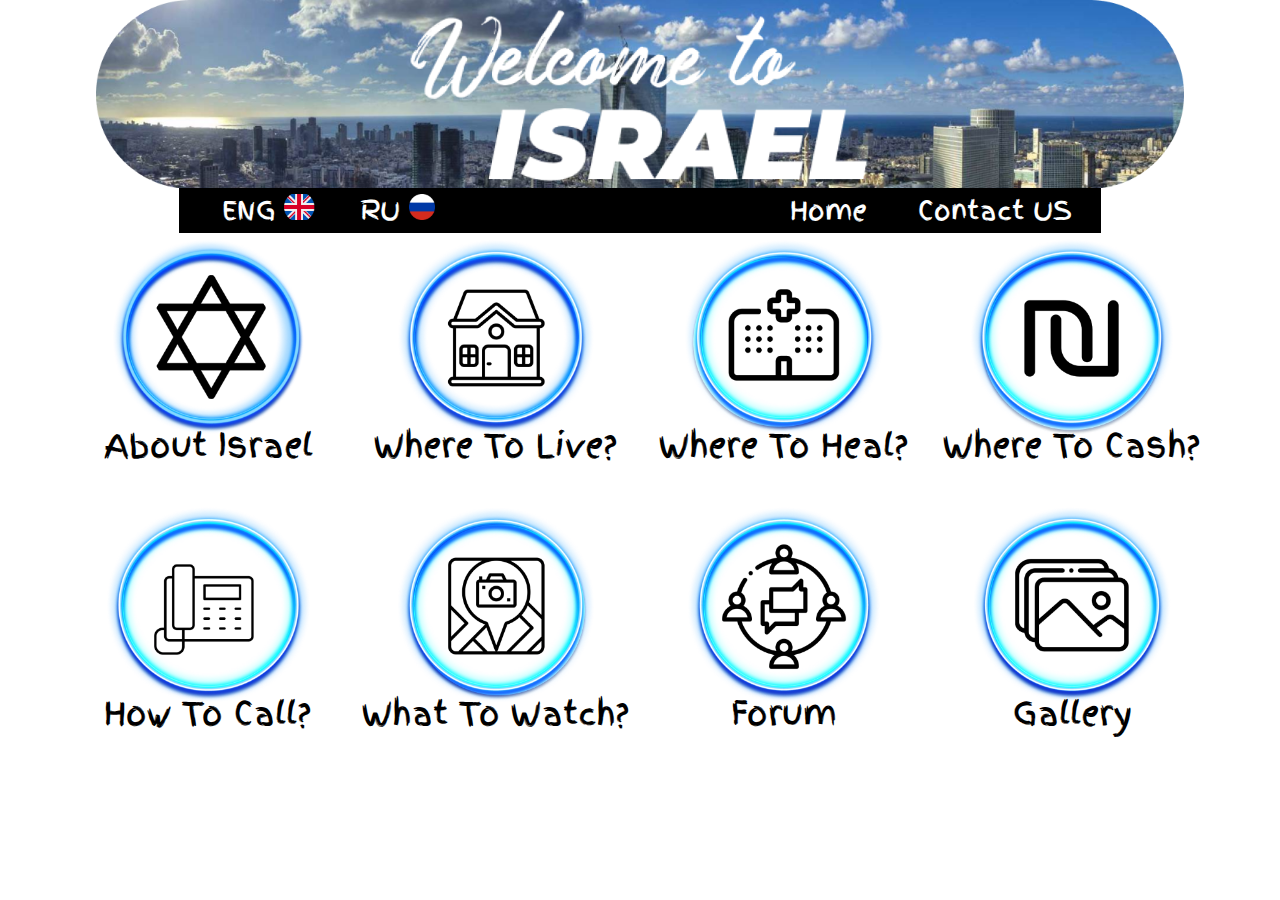
<file: index.html>
<!DOCTYPE html>
<html lang="en">
<head>
    <meta charset="UTF-8">
    <meta name="viewport" content="width=device-width, initial-scale=1.0">
    <title>Welcome Israel</title>
    <link rel="stylesheet" href="style.css">
    <link href="https://fonts.googleapis.com/css2?family=Finger+Paint&display=swap" rel="stylesheet">
</head>
<body>
    <header>
        <img id="backgroundimg" src="source/mainMenu/backgroundimg.png" alt="welcome">
    </header>

    <div id="main-menu">
        <div class="languages">
            <ul>
                <li class="lang"><a href="index.html">ENG
                    <img src="source/mainMenu/EngIcon.png" alt="English"></a></li>
                <li class="lang"><a href="html/comingsoon.html">RU
                    <img src="source/mainMenu/RuIcon.png" alt="Russian">
                </a></li>
            </ul>
        </div>

        <div class="right-side-menu">
            <ul>
                <li><a href="index.html">Home</a></li>
                <li id="contact"><a href="html/comingsoon.html">Contact US</a></li>
            </ul>
        </div>
    </div>

    <section id="section-on-main-page">
        <div id="tiles">

            <div class="menu-tiles">
                <a id="about" href="html/comingsoon.html"><img src="source/mainMenu/About-Israel.png" alt="AboutIsrael">
                    <p>About Israel</p>
                </a>
                 
            </div>

            <div class="menu-tiles">
                <a id="live" href="html/where_to_live.html"><img src="source/mainMenu/Where-to-live_.png" alt="WhereToLive">
                    <p>Where To Live?</p>
                </a>
            </div>
            
            <div class="menu-tiles">
                <a id="heal" href="html/comingsoon.html"><img src="source/mainMenu/Where-to-heal_.png" alt="WhereToHeal">
                    <p>Where To Heal?</p>
                </a>
            </div>

            <div class="menu-tiles">
                <a id="cash" href="html/comingsoon.html"><img src="source/mainMenu/Where-to-cash_.png" alt="WhereToCash">
                    <p>Where To Cash?</p>
                </a>
            </div>
            </div>

            <div id="tiles2">
            <div class="menu-tiles">
                <a id="call" href="html/comingsoon.html"><img src="source/mainMenu/How-to-call_.png" alt="HowToCall">
                    <p>How To Call?</p>
                </a>
            </div>           

            <div class="menu-tiles">
                <a id="watch" href="html/comingsoon.html"><img src="source/mainMenu/What-to-watch_.png" alt="WhatToWatch">
                    <p>What To Watch?</p>
                </a>
            </div>

            <div id="forum" class="menu-tiles">
                <a href="html/comingsoon.html"><img src="source/mainMenu/Forum.png" alt="Forum">
                    <p>Forum</p>
                </a>
            </div>

            <div class="menu-tiles">
                <a id="gallery" href="html/comingsoon.html"><img src="source/mainMenu/Gallery.png" alt="Gallery">
                    <p>Gallery</p>
                </a>
            </div>
            </div>
        
        </div>       
    </section>

</body>
</html>
</file>
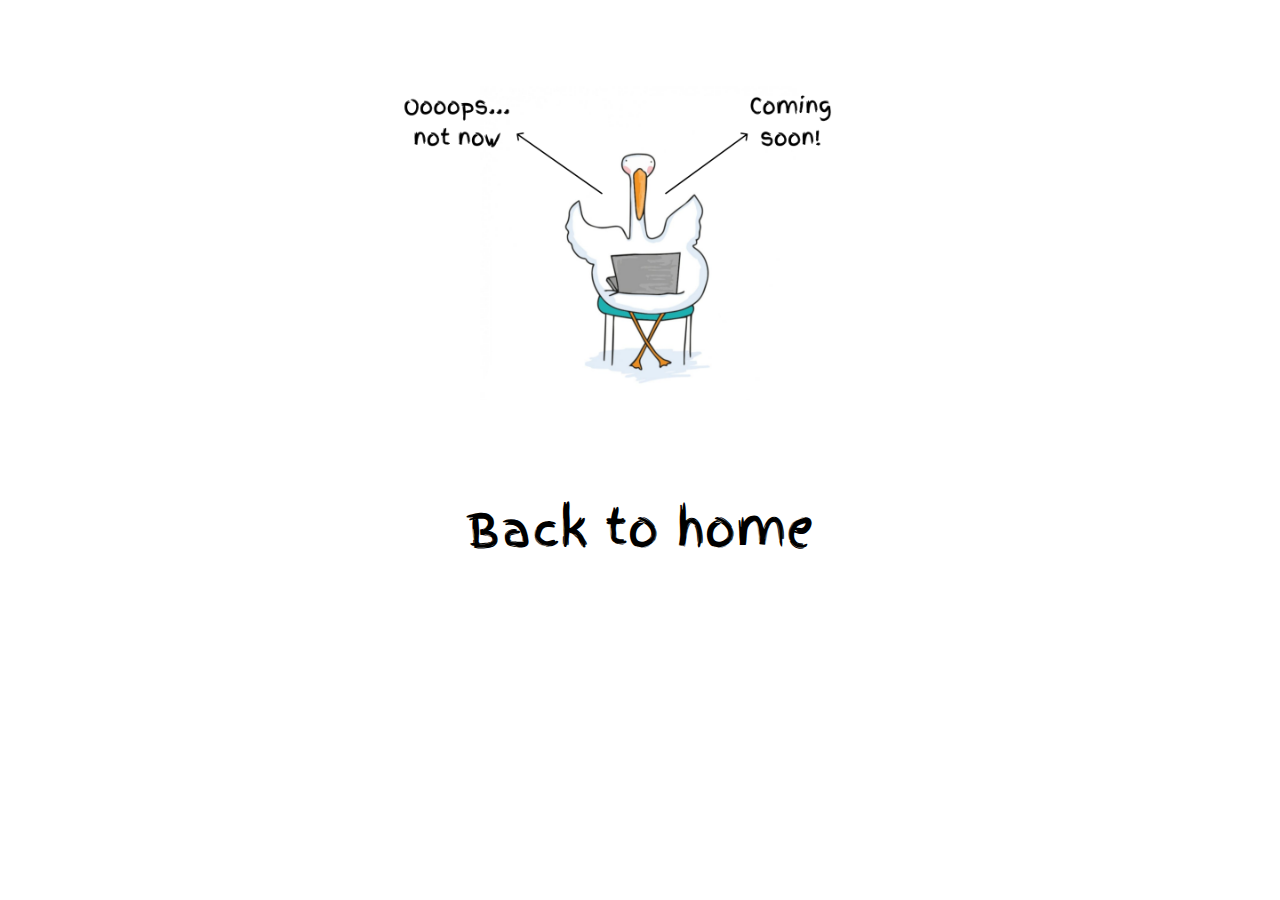
<file: html/comingsoon.html>
<!DOCTYPE html>
<html lang="en">
    <head>
        <meta charset="UTF-8">
        <meta name="viewport" content="width=device-width, initial-scale=1.0">
        <title>Coming Soon</title>
        <link rel="stylesheet" href="../style.css">
        <link href="https://fonts.googleapis.com/css2?family=Finger+Paint&display=swap" rel="stylesheet">
    </head>
    <body>
        <p class="soon">
        <img id="comingsoon" src="../source/comingSoonPage/Coming.png" alt=""> </p>
        <p class="soon"><a id="backfromsoon" href="../index.html">Back to home</a></p>
    </body>
</html>
</file>
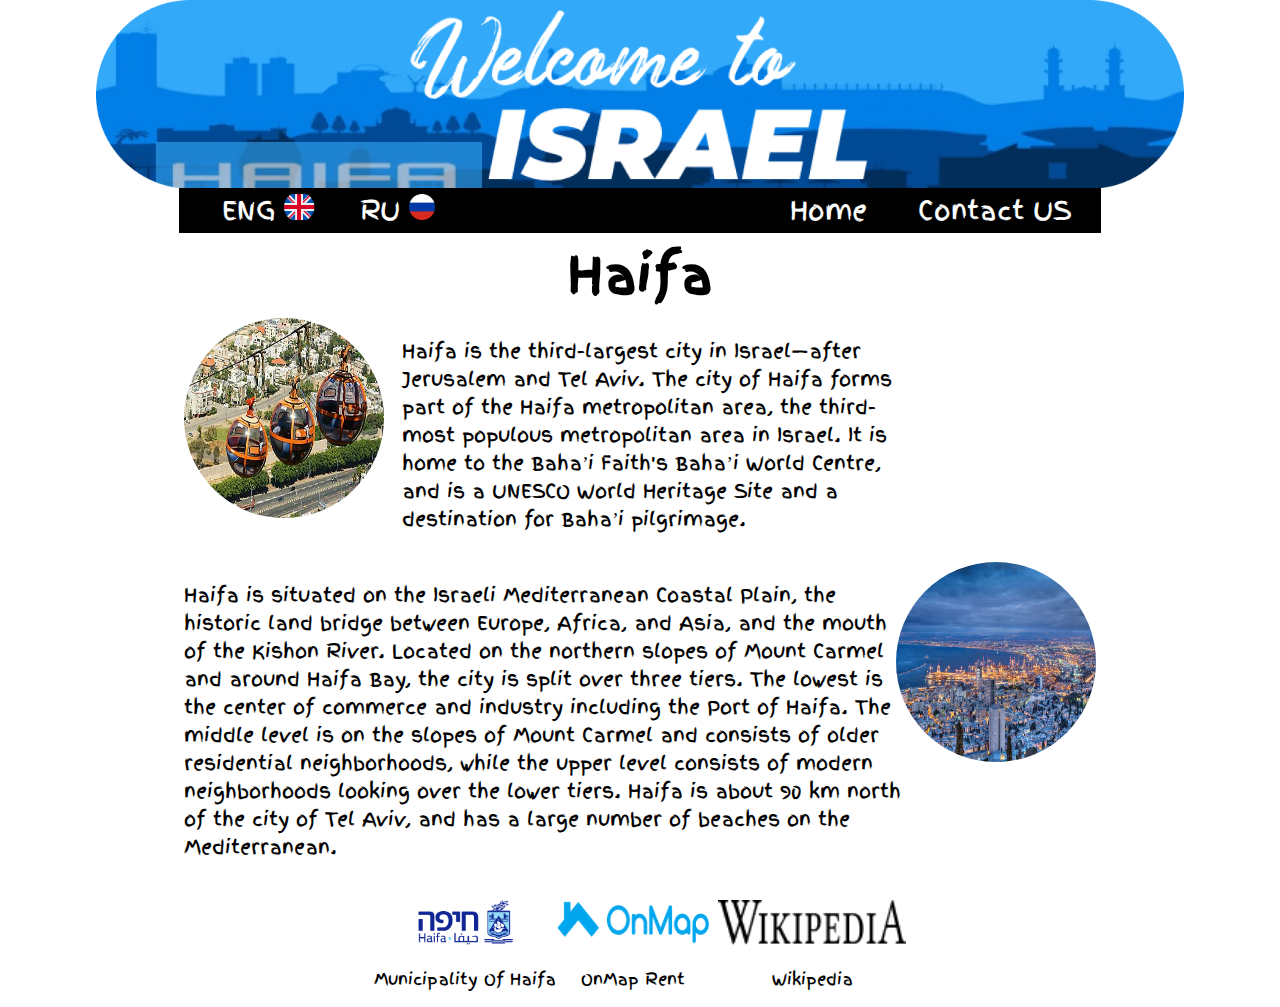
<file: html/haifa.html>
<!DOCTYPE html>
<html lang="en">
<head>
    <meta charset="UTF-8">
    <meta name="viewport" content="width=device-width, initial-scale=1.0">
    <title>Welcome Israel</title>
    <link rel="stylesheet" href="../style.css">
    <link href="https://fonts.googleapis.com/css2?family=Finger+Paint&display=swap" rel="stylesheet">
</head>
<body>
    <header>
        <img id="backgroundimg" src="../source/haifaPage/WelcomeHaifa.png" alt="welcome">
    </header>

    <div id="main-menu">
        <div class="languages">
            <ul>
                <li class="lang"><a href="haifa.html">ENG
                    <img src="../source/mainMenu/EngIcon.png" alt="English"></a></li>
                <li class="lang"><a href="../html/comingsoon.html">RU
                    <img src="../source/mainMenu/RuIcon.png" alt="Russian">
                </a></li>
            </ul>
        </div>

        <div class="right-side-menu">
            <ul>
                <li><a href="../index.html">Home</a></li>
                <li id="contact"><a href="../html/comingsoon.html">Contact US</a></li>
            </ul>
        </div>
    </div>

    <section id="haifa-section">
        <h1>Haifa</h1>
        <div class="haifa-main-article">
        <div class="haifa-article">
        <img id="haifa-img-1" src="../source/haifaPage/haifa-1.1.jpg" alt="haifa-1">
            <p id="first-article">Haifa is the third-largest city in Israel—after Jerusalem and Tel Aviv. The city of Haifa forms part of the Haifa metropolitan area, the third-most populous metropolitan area in Israel. It is home to the Bahaʼi Faith's Bahaʼi World Centre, and is a UNESCO World Heritage Site and a destination for Bahaʼi pilgrimage.</p>
        </div>
        
        <div class="haifa-article">
        <img id="haifa-img-2" src="../source/haifaPage/haifa-1.2.jpg" alt="haifa-2">
            <p id="second-article">Haifa is situated on the Israeli Mediterranean Coastal Plain, the historic land bridge between Europe, Africa, and Asia, and the mouth of the Kishon River. Located on the northern slopes of Mount Carmel and around Haifa Bay, the city is split over three tiers. The lowest is the center of commerce and industry including the Port of Haifa. The middle level is on the slopes of Mount Carmel and consists of older residential neighborhoods, while the upper level consists of modern neighborhoods looking over the lower tiers. Haifa is about 90 km north of the city of Tel Aviv, and has a large number of beaches on the Mediterranean.</p>
        </div>
        </div>
    </section>
    <footer>
        <div id="links">
                <a id="haifa-muni" target="_blank" href="https://www.haifa.muni.il/"><img src="../source/haifaPage/haifa-muni.png" alt="Haifa">
                    <p>Municipality Of Haifa</p>
                </a>
                <a id="haifa-on-map" target="_blank" href="https://www.onmap.co.il/en/homes/rent/haifa/c_32.795370,35.014030/t_32.839300,35.102780/z_12"><img src="../source/haifaPage/OnMap.png" alt="OnMap">
                    <p>OnMap Rent</p>
                </a>
                <a id="haifa-wiki" target="_blank" href="https://en.wikipedia.org/wiki/Haifa"><img src="../source/haifaPage/wiki-logo.png" alt="OnMap">
                    <p>Wikipedia</p>
                </a>
            </div>
    </footer>

</body>
</html>
</file>
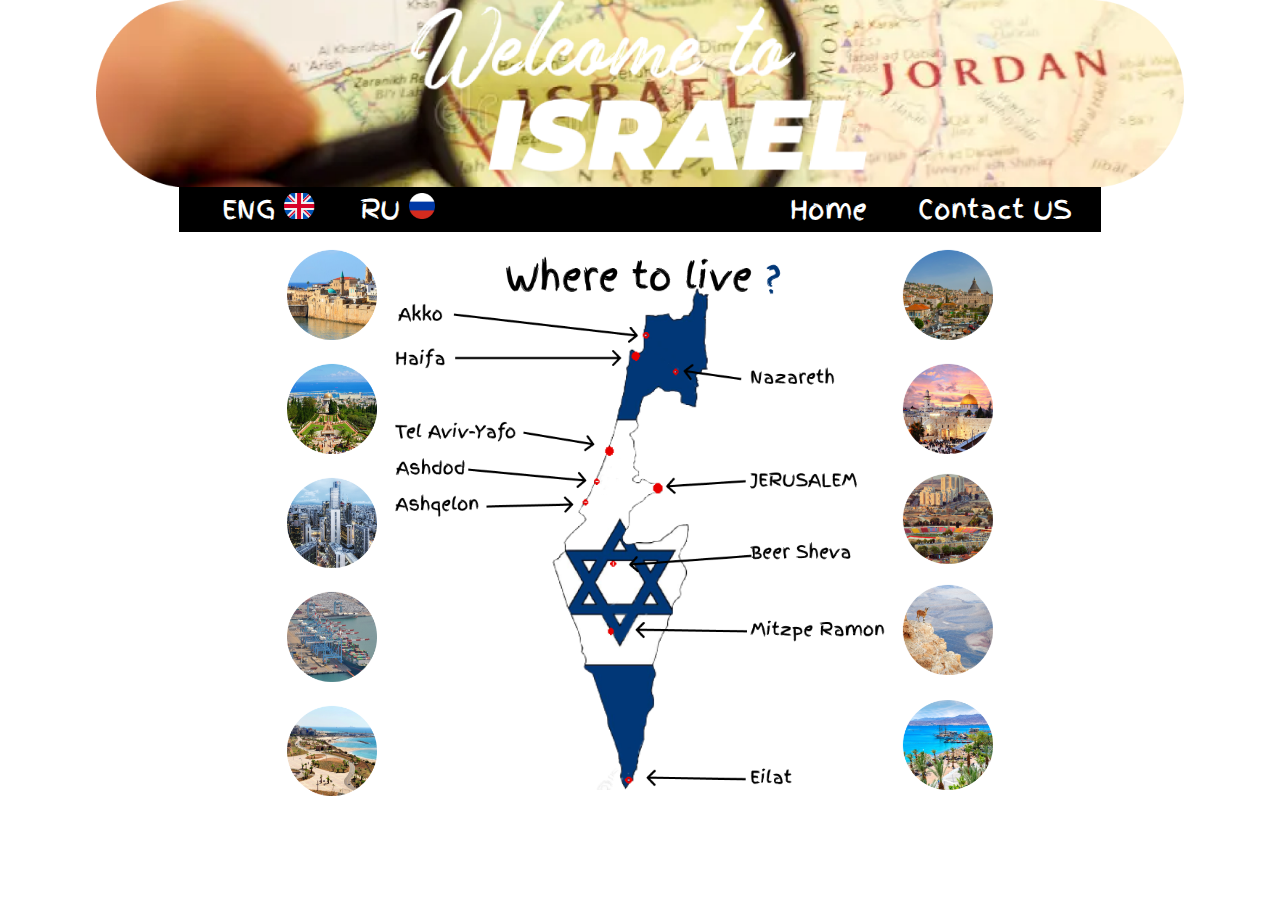
<file: html/where_to_live.html>
<!DOCTYPE html>
<html lang="en">
<head>
    <meta charset="UTF-8">
    <meta name="viewport" content="width=device-width, initial-scale=1.0">
    <title>Where To Live</title>
    <link rel="stylesheet" href="../style.css">
    <link href="https://fonts.googleapis.com/css2?family=Finger+Paint&display=swap" rel="stylesheet">
</head>
<body>
    <header>
        <img id="backgroundimg" src="../source/mapPage/WhereToLiveBack.png" alt="welcome">
    </header>
    <div id="main-menu">
        <div class="languages">
            <ul>
                <li class="lang"><a href="../html/where_to_live.html">ENG
                    <img src="../source/mainMenu/EngIcon.png" alt="English"></a></li>
                <li class="lang"><a href="../html/../html/comingsoon.html">RU
                    <img src="../source/mainMenu/RuIcon.png" alt="Russian">
                </a></li>
            </ul>
        </div>

        <div class="right-side-menu">
            <ul>
                <li><a href="../index.html">Home</a></li>
                <li id="contact"><a href="../html/comingsoon.html">Contact US</a></li>
            </ul>
        </div>
    </div>

    <section id="where_to_live">
        <div id="wraper">
       
            <div id="left-side-city">
                <a id="akko" class="anim" href="../html/comingsoon.html"><img src="../source/mapPage/akko.png" alt=""></a>
                <a id="haifaflip" class="anim" href="haifa.html"><img src="../source/mapPage/haifa.png" alt=""></a>
                <a id="tel-aviv" class="anim" href="../html/comingsoon.html"><img src="../source/mapPage/tel-aviv.png" alt=""></a>
                <a id="ashdod" class="anim" href="../html/comingsoon.html"><img src="../source/mapPage/asdod.png" alt=""></a>
                <a id="ashqelon" class="anim" href="../html/comingsoon.html"><img src="../source/mapPage/ashqelon.png" alt=""></a>
            </div>
            
            <div id="map">
                <img id="BigMap" src="../source/mapPage/BigMap.png" alt="IsraelMap">
            </div>

            <div id="right-side-city">
                <a id="nazareth" class="anim" href="../html/comingsoon.html"><img src="../source/mapPage/nazaret.png" alt=""></a>
                <a id="jerusalem" class="anim" href="../html/comingsoon.html"><img src="../source/mapPage/jerusalem.png" alt=""></a>
                <a id="beersheva" class="anim" href="../html/comingsoon.html"><img src="../source/mapPage/beersheva.png" alt=""></a>
                <a id="mitzpe-ramon" class="anim" href="../html/comingsoon.html"><img src="../source/mapPage/mitzpe-ramon.png" alt=""></a>
                <a id="eilat" class="anim" href="../html/comingsoon.html"><img src="../source/mapPage/eilat.png" alt=""></a>
            </div>
        </div>
    </section>
</body>

</html>
</file>
<file: style.css>
*{
    width: auto;
    height: auto;
    font-family: 'Finger Paint', cursive;
}

body {
    margin: 0;
    padding: 0;
}

a{
    text-decoration: none;
    color: white;
}

/* Main Page Head */

header {
    width: auto;
    height: auto;
    margin-left: auto;
    margin-right: auto;
}

#backgroundimg {
    width: 85vmax;
    align-items: center;
    display: flex;
    justify-content: center;
    margin-left: auto;
    margin-right: auto;
}

/* Navigator */

#main-menu {
    position: relative;
    margin-left: auto;
    margin-right: auto;
    background-color: black;
    width: 72%;    
    height: 5vh;
    font-family: 'Finger Paint', cursive;
    margin-top: auto;
    display: flex;
    align-items: center;
    flex-direction:row;
}

#main-menu img {
    height: 26px;
}

#main-menu ul {
    width: 80%;
    display: inline-flex;
    justify-content:space-between;
    font-size: 26px;
    list-style: none;
    text-decoration: none;
}

ul {
    align-items: end;
}

li{
    display: inline;
}

.languages{
    position: relative;
    display: flex;
    align-items: flex-start;
}
.right-side-menu{
    position: relative;
    margin-left: auto;
    display: flex;
}

#contact {
    width: 26vh;
    text-align: right;
}

.lang {
    width: 17vh;
    text-align: left;
    padding-left: 1%;
}


/* Menu Tiles */

/* #section-on-main-page {
    margin-left: 10vh;
    margin-right: 10vh;
} */

#tiles{
    display: flex;
    flex-direction: row;
    justify-content: center;
    margin-left: auto;
    margin-right: auto;
    color: black;
}

#tiles2{
    display: flex;
    flex-direction: row;
    justify-content: center;
    margin-left: auto;
    margin-right: auto;
    color: black;
}

.menu-tiles {
    justify-content: center;
    width: 32vh;
}

.menu-tiles:hover {
    scale: 1.1;
}

.menu-tiles p{
    color: black;
    text-align: center;
    font-size: xx-large;
    margin-top: -2vh;
}

.menu-tiles img {
    display: flex;
    height: 22vh;
    padding: 0.5vh;
    justify-content: center;
    margin-left: auto;
    margin-right: auto;
}

/* Haifa */

#haifa-section {
    font-family: 'Finger Paint', cursive;
    margin-left: 10%;
    margin-right: 10%; 
}

#haifa-main-article {
    width: 85vmax;
    padding: 0px 2%;
}

.haifa-article p {
    width: 80%;
}

#haifa-section h1{
    text-align: center;
    margin-top: 0.5vh;
    margin-bottom: 0.5vh;
    font-size: 50px;
}

#haifa-section img {
    width: 200px;
    height: 200px;
    border-radius: 80%;
}

#haifa-section div{
    padding: 1%;
    margin-top: -1vh;
    font-size: 19px;
    margin-left: 2vh;
    margin-right: 2vh;
}

#haifa-img-1 {
    float: left;
    margin-right: 2%;
}

#haifa-img-2 {
    float: right;
}

#links {
    display: flex;
    flex-direction: row;
    justify-content: center;
    margin-left: auto;
    margin-right: auto;
}

#links a:hover{
    scale: 1.1;
}

#links img {
    height: 5vh;
}

#links a{
    justify-content: center;
    text-align: center;
}

#links p{
    color: black;
    text-align: center;
}

#haifa-wiki {
    margin-left: 1vh;
}


/* Map */

#map img{
    display: flex;
    margin-left: auto;
    margin-right: auto;
}

#BigMap {
    height: 60vh;
}

#wraper {
    display: flex;
    justify-content: center;
    margin-top: 2vh;
}

#left-side-city a{
    display: flex;
    flex-direction: column;
    width: 10vh;
    margin-right: 2vh;
}

#right-side-city a{
    display: flex;
    flex-direction: column;
    width: 10vh;
    margin-left: 2vh;
}

/* Map buttons on pictures */

.anim{
    transform-style: preserve-3d;
}

.anim::after {
	background: #3a4b99;
	content: 'non';
	transform-origin: left bottom;
	transform: rotateX(90deg);
    text-align: center;
}

.anim:hover {
    transform-origin: center;
	transform: rotateX(-90deg) translateY(100%);
}

#akko::after{
    content: 'Akko';
}

#haifaflip::after{
    content: 'Haifa';
}

#tel-aviv::after{
    content: 'Tel-Aviv';
}

#ashdod::after{
    content: 'Ashdod';
}

#ashqelon::after{
    content: 'Ashqelon';
}

#nazareth::after{
    content: 'Nazareth';
}

#jerusalem::after{
    content: 'JERUSALEM';
    font-size: smaller;
}

#beersheva::after{
    content: 'Beer Sheva';
}

#mitzpe-ramon::after{
    content: 'Mitzpe Ramon';
}

#eilat::after{
    content: 'Eilat';
}

#mitzpe-ramon {
    margin-top: -3vh;
}

#eilat {
    margin-top: -2.5vh;
}
 
/*Comming Soon*/

#comingsoon {
    width: 50vmax;
}

.soon {
    text-align: center;
}

#backfromsoon {
    font-family: 'Finger Paint', cursive;
    text-decoration: none;
    font-size: xxx-large;
    color: black;
}

#backfromsoon:hover {
    color: #F29423;
    border: 1px black;
}
</file>
